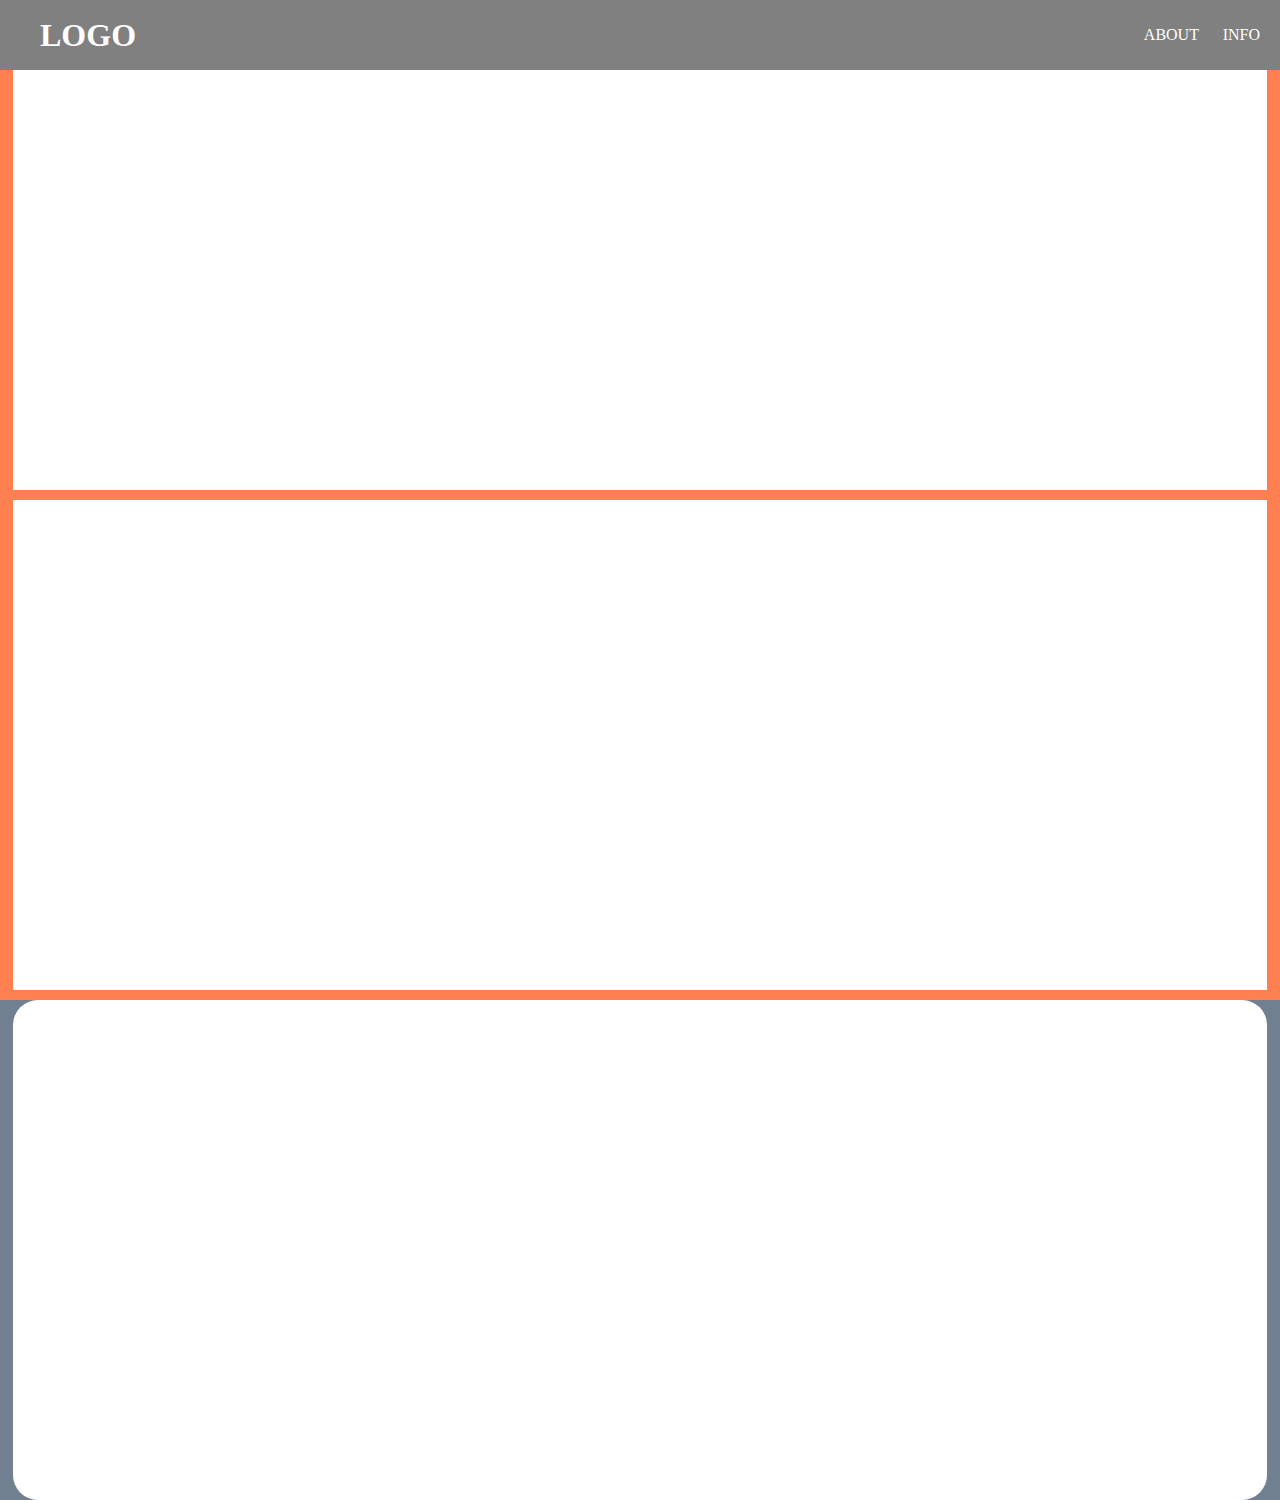
<file: index.html>
<html>
<head>
    <meta charset="UTF-8">
    <meta name="viewport"
          content="width=device-width, user-scalable=no, initial-scale=1.0, maximum-scale=1.0, minimum-scale=1.0">
    <meta http-equiv="X-UA-Compatible" content="ie=edge">
    <title>Document</title>
    <link rel="stylesheet" href="style.css">
</head>
<body>
<header>
    <div><h1><a href="#">LOGO</a></h1></div>
    <div>
        <a href="#about">ABOUT</a>
        <a href="#info">INFO</a>
    </div>
</header>
<div id="about">
    <div class="raz"></div>
</div>
<div id="info">
    <div class="raz"></div>
</div>
<footer>
    <div class="footer">
    </div>
</footer>
</body>
</html>
</file>
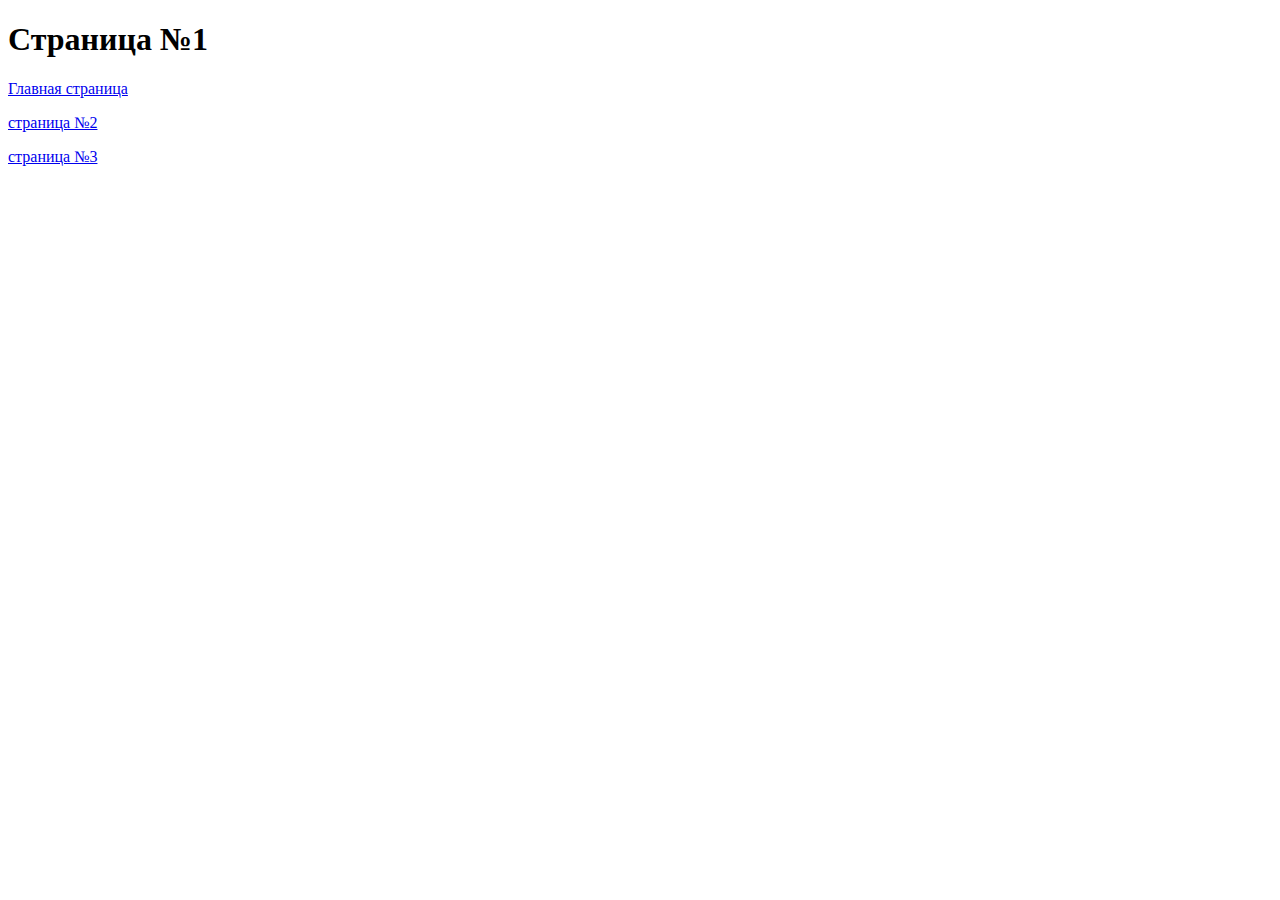
<file: 1.html>
<!DOCTYPE html>
<html lang="en">
<head>
    <meta charset="UTF-8">
    <title>Title</title>
</head>
<body>
<h1>Страница №1</h1>
<p><a href="index.html">Главная страница</a></p>
<p><a href="2.html">страница №2</a></p>
<p><a href="3.html">страница №3</a></p>
</body>
</html>
</file>
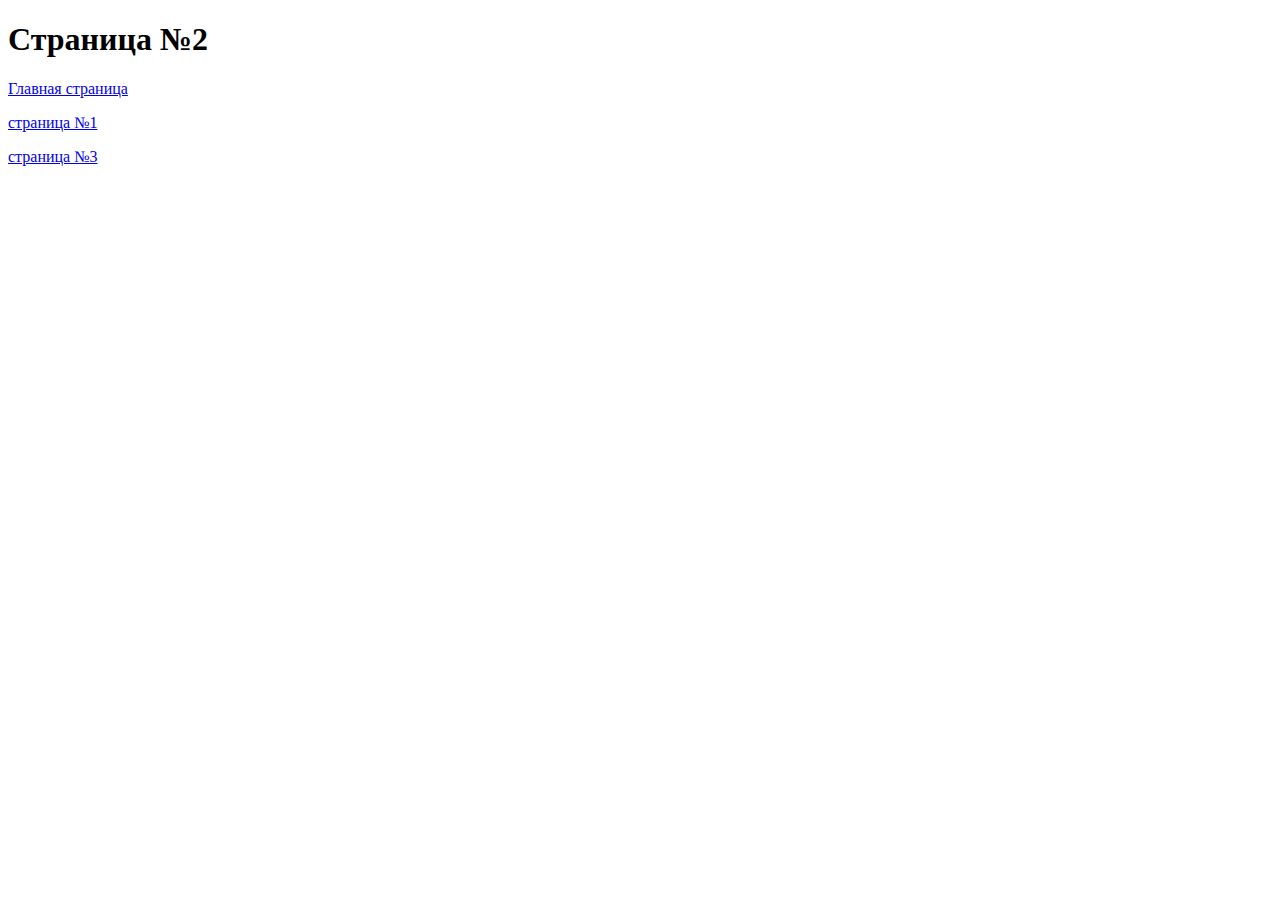
<file: 2.html>
<!DOCTYPE html>
<html lang="en">
<head>
    <meta charset="UTF-8">
    <title>Title</title>
</head>
<body>
<h1>Страница №2</h1>
<p><a href="index.html">Главная страница</a></p>
<p><a href="1.html">страница №1</a></p>
<p><a href="3.html">страница №3</a></p>
</body>
</html>
</file>
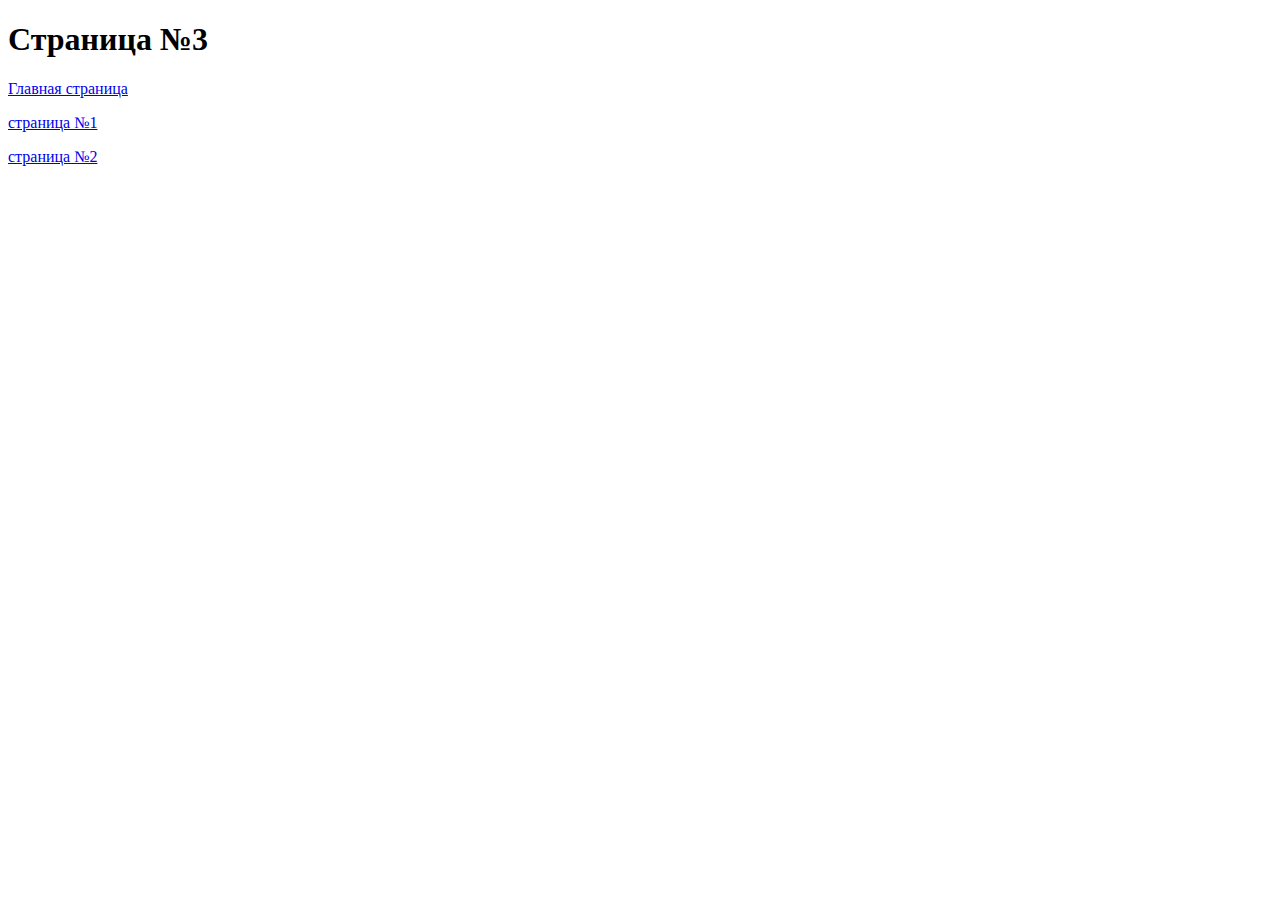
<file: 3.html>
<!DOCTYPE html>
<html lang="en">
<head>
    <meta charset="UTF-8">
    <title>Title</title>
</head>
<body>
<h1>Страница №3</h1>
<p><a href="index.html">Главная страница</a></p>
<p><a href="1.html">страница №1</a></p>
<p><a href="2.html">страница №2</a></p>
</body>
</html>
</file>
<file: style.css>
*{
margin:0;
padding:0;
}
header{
background-color:grey;
width:100%;
height:70px;
display:flex;
justify-content:space-between;
align-items:center;
position:fixed;
}
header div a{
color:white;
margin-left:20px;
text-decoration:none;
}
header div a:hover{
 font-size:22px;
 color:wheat;
}
header div{
margin-left:20px;
margin-right:20px;
}
#about{
width:100%;
height:500px;
background-color:coral;
}
#info{
width:100%;
height:500px;
background-color:coral;
}
.raz{
background-color:white;
width:98%;
height:480px;
padding-top:10px;
margin:auto
}
footer{
width:100%;
height:500px;
background-color:slategray;
}
.footer{
width:98%;
margin:auto;
border-radius:25px;
height:500px;
background-color:white;
}
</file>
